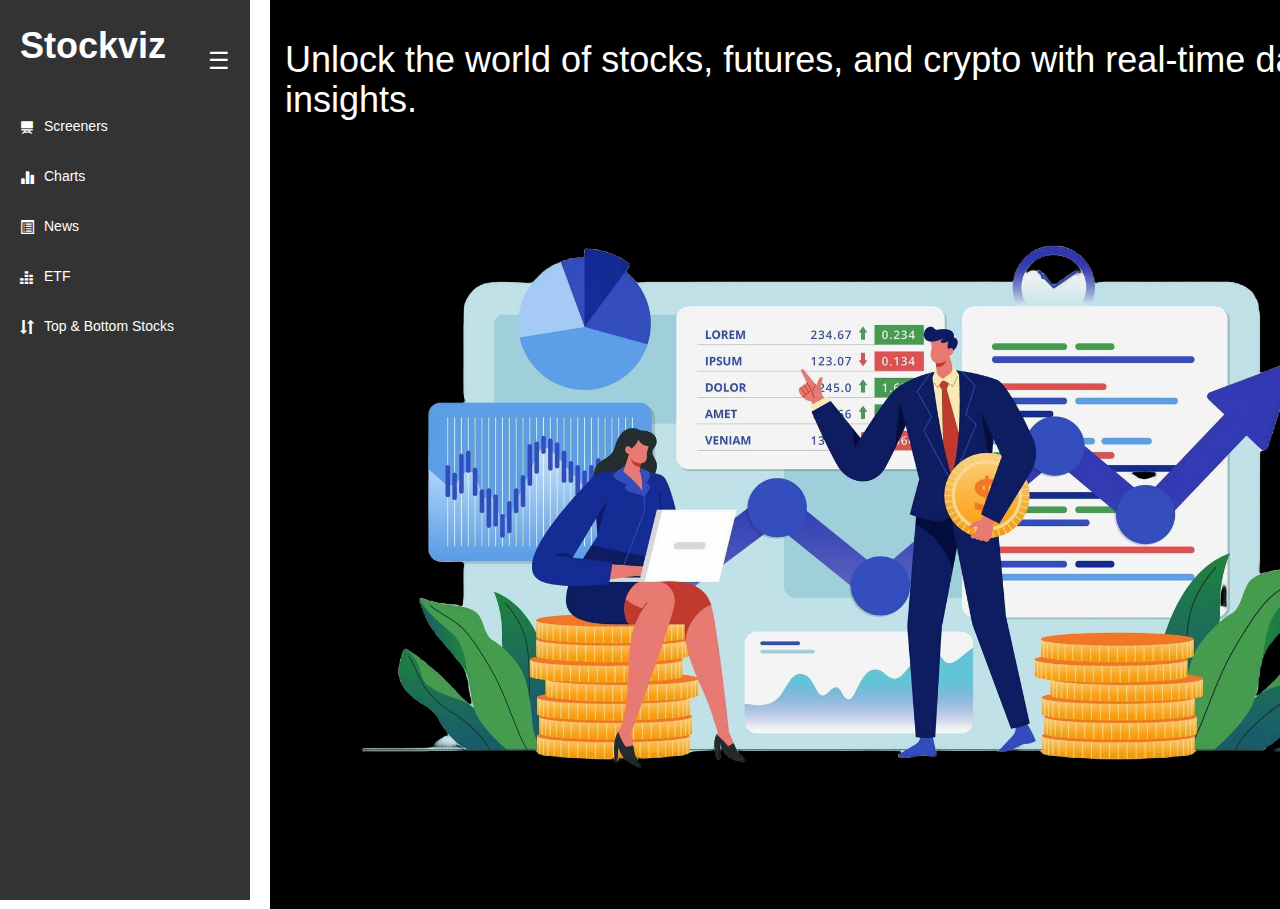
<file: index.html>
<!DOCTYPE html>
<html lang="en">
  <head>
    <meta charset="UTF-8" />
    <meta name="viewport" content="width=device-width, initial-scale=1.0" />
    <title>Stockviz</title>
    <link rel="stylesheet" href="style.css" />
    <link
      rel="stylesheet"
      href="https://cdnjs.cloudflare.com/ajax/libs/font-awesome/4.7.0/css/font-awesome.min.css"
    />
    <link
      rel="stylesheet"
      href="https://maxcdn.bootstrapcdn.com/bootstrap/3.3.7/css/bootstrap.min.css"
    />
    <script src="https://ajax.googleapis.com/ajax/libs/jquery/3.2.1/jquery.min.js"></script>
    <script src="https://maxcdn.bootstrapcdn.com/bootstrap/3.3.7/js/bootstrap.min.js"></script>
  </head>
  <body>
    <div id="navbar" class="collapsed">
      <div class="logo-toggle">
        <div class="logo">Stockviz</div>
        <button id="navbarToggle" class="toggle-button">☰</button>
      </div>

      <ul class="nav2">
        <li>
          <a href="/Screeners.html"
            ><span class="glyphicon glyphicon-blackboard"></span>
            <span class="text">Screeners</span></a
          >
        </li>
        <li>
          <a href="/charts.html"
            ><span class="glyphicon glyphicon-stats"></span>
            <span class="text">Charts</span></a
          >
        </li>
        <li>
          <a href="/news.html"
            ><span class="glyphicon glyphicon-list-alt"></span>
            <span class="text">News</span></a
          >
        </li>
        <li>
          <a href="/etf.html"
            ><span class="glyphicon glyphicon-equalizer"></span>
            <span class="text">ETF</span></a
          >
        </li>
        <li>
          <a href="/top.html"
            ><span class="glyphicon glyphicon-sort"></span>
            <span class="text">Top & Bottom Stocks</span></a
          >
        </li>
      </ul>
    </div>

    <div class="container content">
      <div class="cont1">
        <h1>
          Unlock the world of stocks, futures, and crypto with real-time data
          and insights.
        </h1>
      </div>
      <div class="cont2">
        <img src="trading.png" alt="Trading Image" />
      </div>
    </div>

    <script src="index.js"></script>
  </body>
</html>
</file>
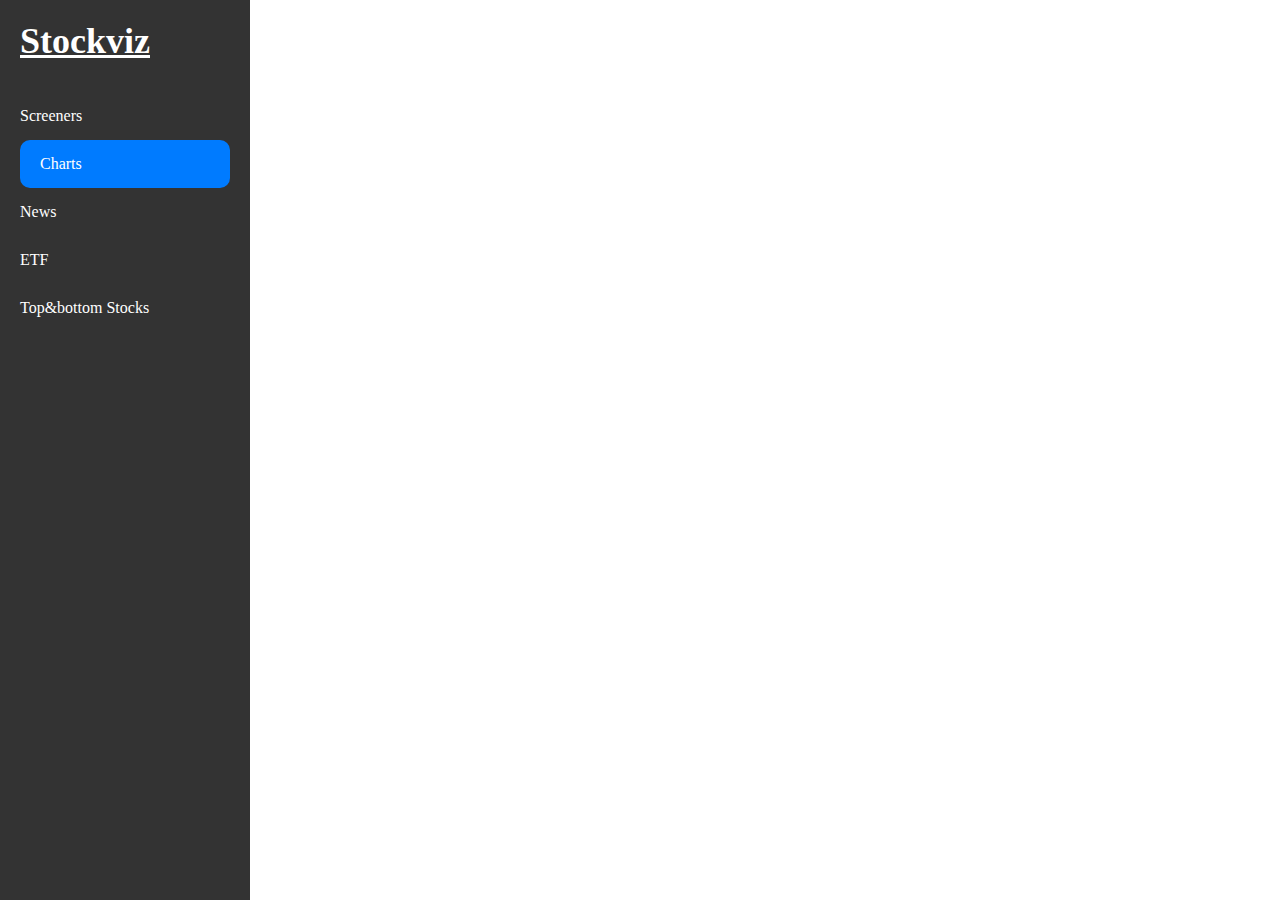
<file: charts.html>
<!DOCTYPE html>
<html lang="en">
  <head>
    <meta charset="UTF-8" />
    <meta name="viewport" content="width=device-width, initial-scale=1.0" />
    <title>Stockviz</title>
    <link rel="stylesheet" href="style.css" />
  </head>
  <body>
    <div class="charts">
      <div id="navbar">
        <a href="index.html"><div class="logo">Stockviz</div></a>
        <div>
          <div class="nav2">
            <a href="/Screeners.html">Screeners</a>
            <a href="/charts.html" class="active">Charts</a>
            <a href="/news.html">News</a>
            <a href="/etf.html">ETF</a>
            <a href="/top.html">Top&bottom Stocks</a>
          </div>
        </div>
      </div>
      <div class="chart-container">
        <!-- TradingView Widget BEGIN -->
        <div
          class="tradingview-widget-container"
          style="height: 100%; width: 100%"
        >
          <div
            class="tradingview-widget-container__widget"
            style="height: calc(100% - 32px); width: 100%"
          ></div>
          <div class="tradingview-widget-copyright">
            <a href="/" rel="noopener nofollow" target="_blank"
              ><span class="white-text">Track all markets on Stockviz</span></a
            >
          </div>
          <script
            type="text/javascript"
            src="https://s3.tradingview.com/external-embedding/embed-widget-advanced-chart.js"
            async
          >
              {
              "autosize": true,
              "symbol": "AMEX:SPY",
              "interval": "D",
              "timezone": "Etc/UTC",
              "theme": "dark",
              "style": "1",
              "locale": "en",
              "allow_symbol_change": true,
              "calendar": false,
              "support_host": "https://www.tradingview.com"
            }
          </script>
        </div>
        <!-- TradingView Widget END -->
      </div>
    </div>
  </body>
</html>
</file>
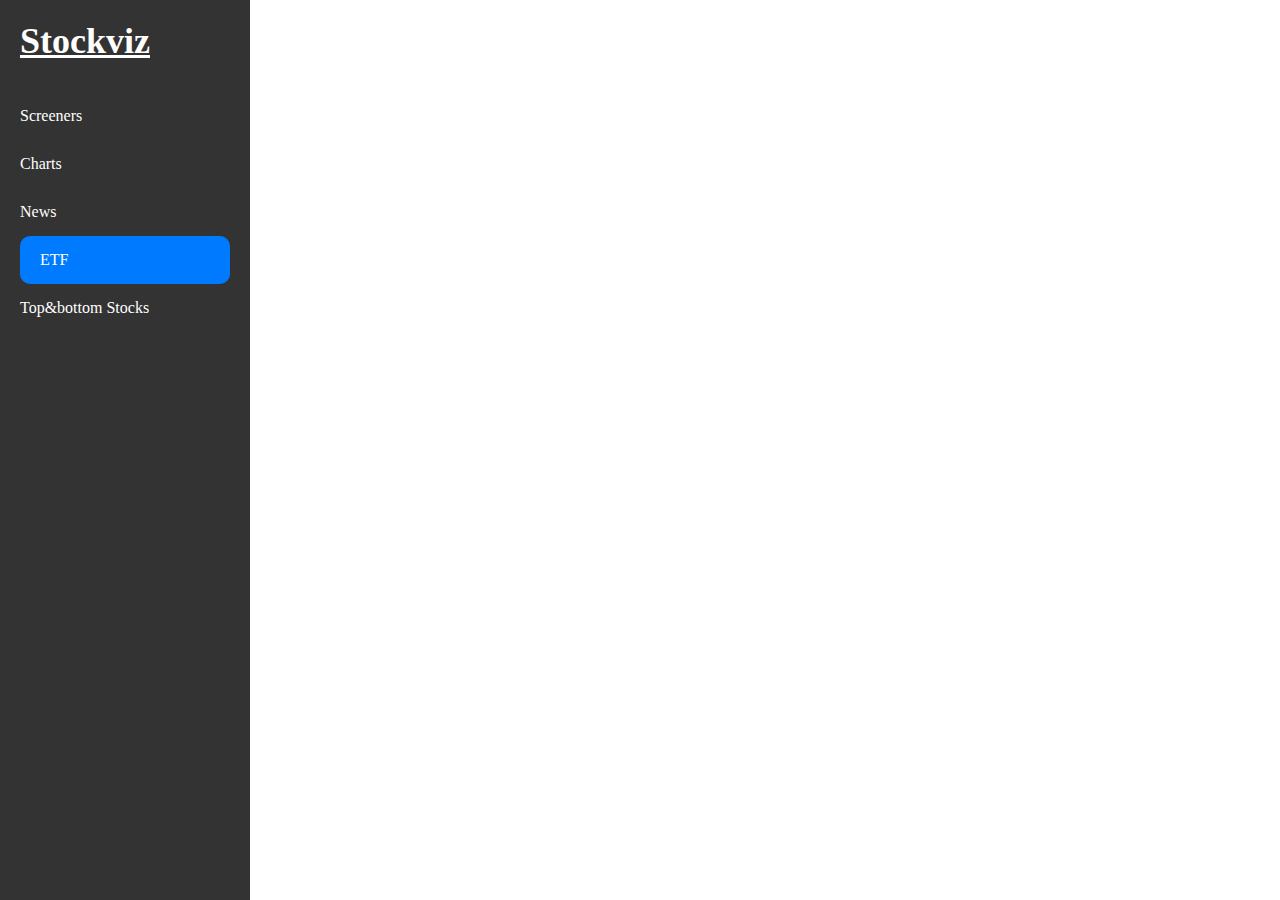
<file: etf.html>
<!DOCTYPE html>
<html lang="en">
  <head>
    <meta charset="UTF-8" />
    <meta
      name="viewport"
      href="/"
      content="width=device-width, initial-scale=1.0"
    />
    <title>Stockviz</title>
    <link rel="stylesheet" href="style.css" />
  </head>
  <body>
    <div class="ETF">
      <div id="navbar">
        <a href="index.html"><div class="logo">Stockviz</div></a>
        <div>
          <div class="nav2">
            <a href="/Screeners.html">Screeners</a>
            <a href="/charts.html">Charts</a>
            <a href="/news.html">News</a>
            <a href="/etf.html" class="active">ETF</a>
            <a href="/top.html">Top&bottom Stocks</a>
          </div>
        </div>
      </div>
      <div class="ETF-heatmap">
        <!-- TradingView Widget BEGIN -->
        <div class="tradingview-widget-container">
          <div class="tradingview-widget-container__widget"></div>
          <div class="tradingview-widget-copyright">
            <a href="/" rel="noopener nofollow" target="_blank"
              ><span class="blue-text">Track all markets on Stockviz</span></a
            >
          </div>
          <script
            type="text/javascript"
            src="https://s3.tradingview.com/external-embedding/embed-widget-etf-heatmap.js"
            async
          >
              {
              "dataSource": "AllUSEtf",
              "blockSize": "aum",
              "blockColor": "change",
              "grouping": "asset_class",
              "locale": "en",
              "symbolUrl": "",
              "colorTheme": "dark",
              "hasTopBar": false,
              "isDataSetEnabled": false,
              "isZoomEnabled": true,
              "hasSymbolTooltip": true,
              "isMonoSize": false,
              "width": "100%",
              "height": 850
            }
          </script>
        </div>
        <!-- TradingView Widget END -->
      </div>
    </div>
  </body>
</html>
</file>
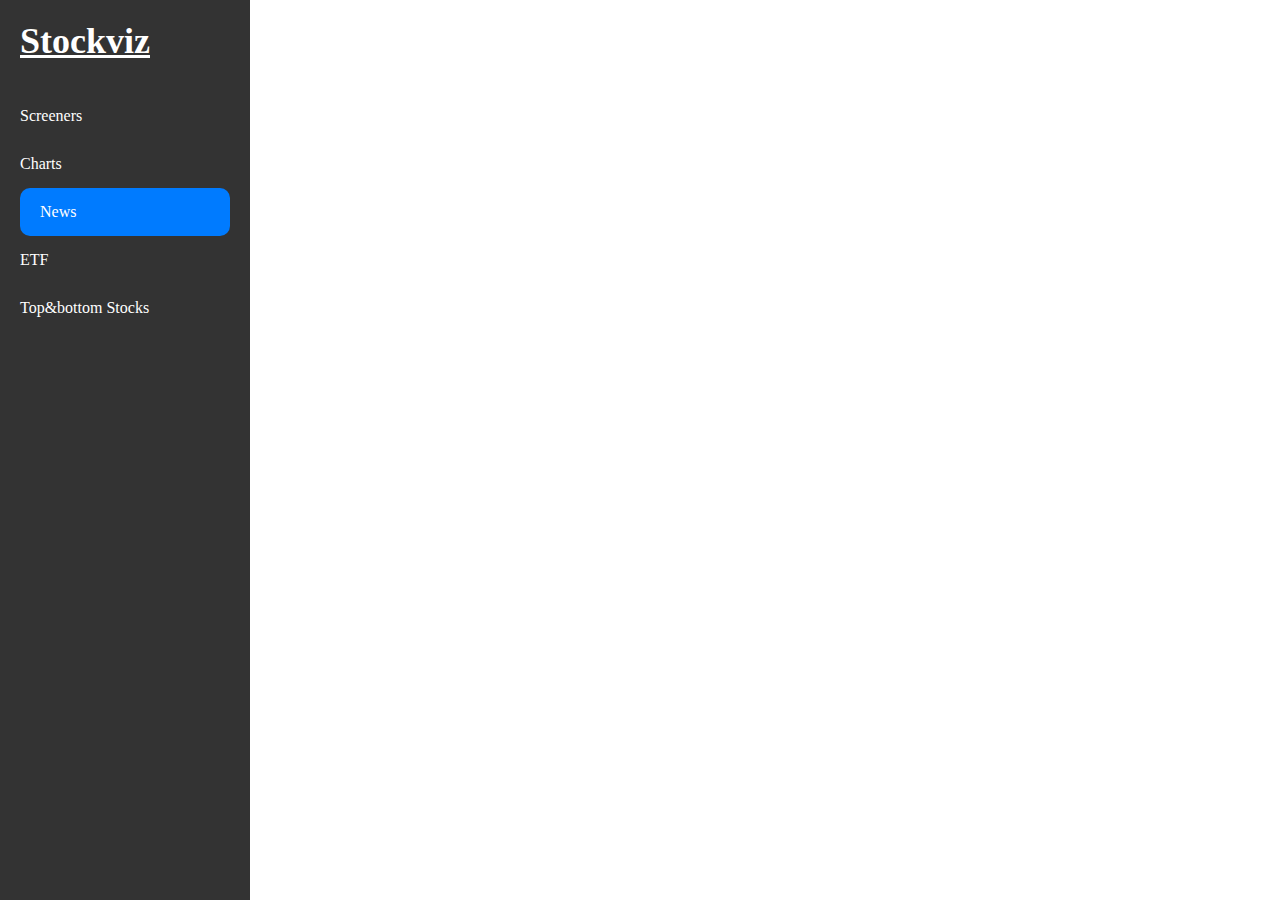
<file: news.html>
<!DOCTYPE html>
<html lang="en">
  <head>
    <meta charset="UTF-8" />
    <meta name="viewport" content="width=device-width, initial-scale=1.0" />
    <title>Stockviz</title>
    <link rel="stylesheet" type="text/css" href="style.css" />
  </head>
  <body>
    <!-- <div class="news"> -->
      <div id="navbar">
        <a href="index.html"
        ><div class="logo">Stockviz</div></a
      >        <div>
          <div class="nav2">
            <a href="/Screeners.html">Screeners</a>
            <a href="/charts.html">Charts</a>
            <a href="/news.html" class="active">News</a>
            <a href="/etf.html">ETF</a>
            <a href="/top.html">Top&bottom Stocks</a>
          </div>
        </div>
      </div>

      <!-- TradingView Widget BEGIN -->
      <div class="news">
        <div class="tradingview-widget-container">
          <div class="tradingview-widget-container__widget"></div>
          <div class="tradingview-widget-copyright">
            <a href="/" rel="noopener nofollow" target="_blank"
              ><span class="white-text">Track all markets on Stockviz</span></a
            >
          </div>
          <script
            type="text/javascript"
            src="https://s3.tradingview.com/external-embedding/embed-widget-timeline.js"
            async
          >
              {
              "feedMode": "all_symbols",
              "isTransparent": false,
              "displayMode": "regular",
              "width": "79%",
              "height": 850,
              "colorTheme": "dark",
              "locale": "en"
            }
          </script>
        </div>
      </div>
      <!-- TradingView Widget END -->
    </div>
  </body>
</html>
</file>
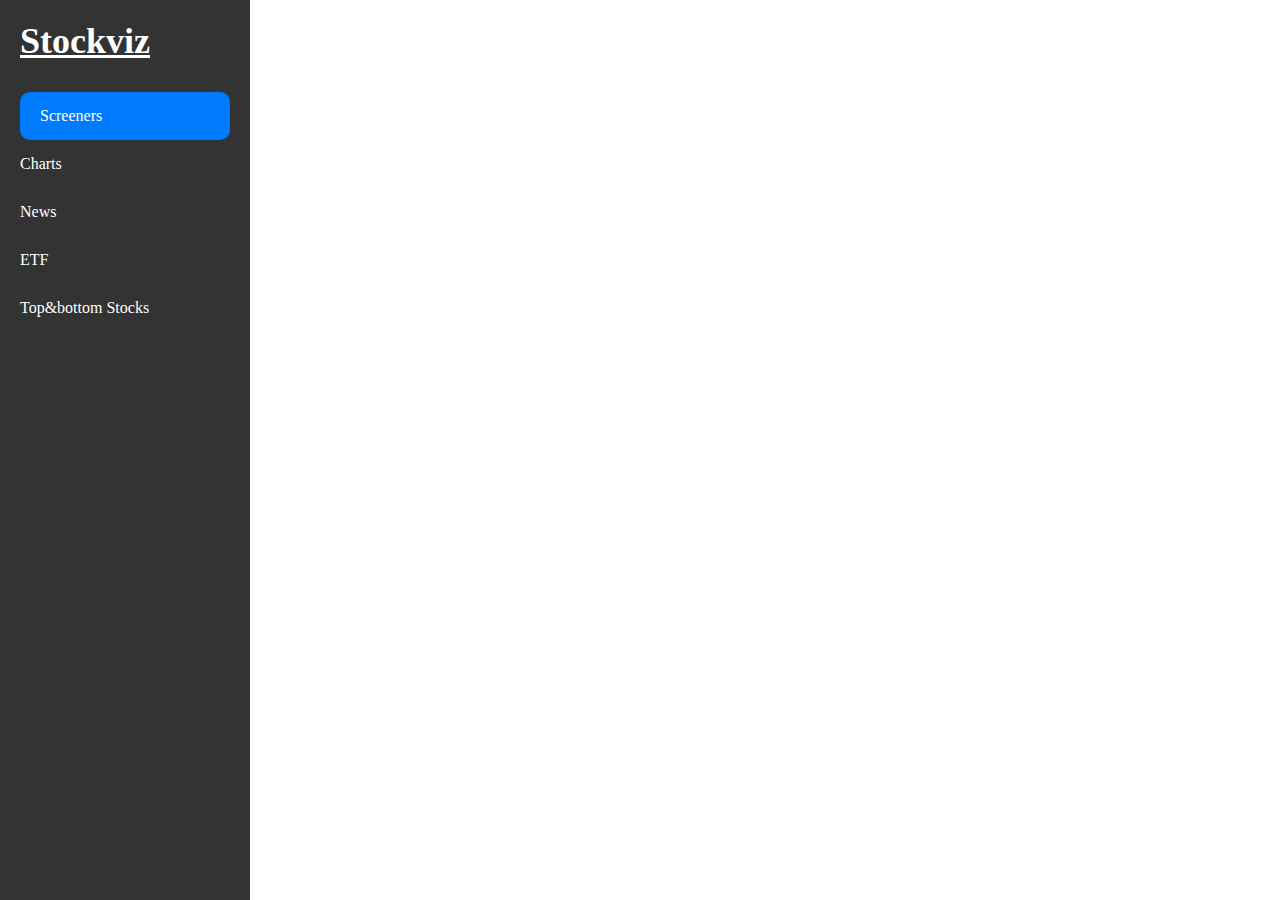
<file: Screeners.html>
<!DOCTYPE html>
<html lang="en">
  <head>
    <meta charset="UTF-8" />
    <meta name="viewport" content="width=device-width, initial-scale=1.0" />
    <title>Stockviz</title>
    <link rel="stylesheet" type="text/css" href="style.css" />
  </head>
  <body>
    <div id="navbar">
      <a href="index.html"><div class="logo">Stockviz</div></a>
      <div>
        <div class="nav2">
          <a href="/Screeners.html" class="active">Screeners</a>
          <a href="/charts.html">Charts</a>
          <a href="/news.html">News</a>
          <a href="/etf.html">ETF</a>
          <a href="/top.html">Top&bottom Stocks</a>
        </div>
      </div>
    </div>

    <div class="screeners">
      <!-- TradingView Widget BEGIN -->
      <div class="tradingview-widget-container">
        <div class="tradingview-widget-container__widget"></div>
        <div class="tradingview-widget-copyright">
          <a href="/" rel="noopener nofollow" target="_blank"
            ><span class="white-text">Track all markets on Stockviz</span></a
          >
        </div>
        <script
          type="text/javascript"
          src="https://s3.tradingview.com/external-embedding/embed-widget-screener.js"
          async
        >
            {
            "width": "100%",
            "height": 850,
            "defaultColumn": "overview",
            "defaultScreen": "most_capitalized",
            "market": "america",
            "showToolbar": true,
            "colorTheme": "dark",
            "locale": "en"
          }
        </script>
      </div>
      <!-- TradingView Widget END -->
    </div>
  </body>
</html>
</file>
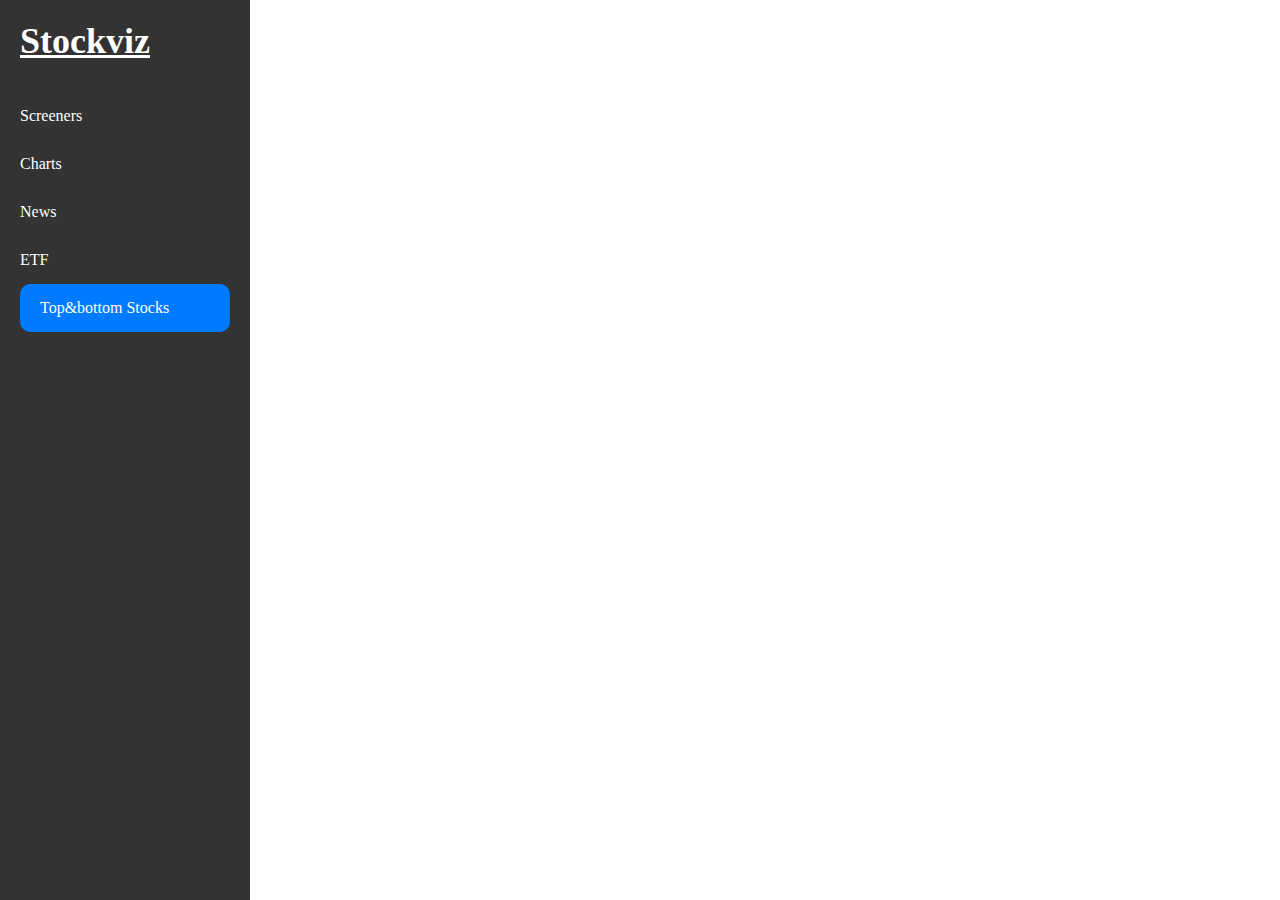
<file: top.html>
<!DOCTYPE html>
<html lang="en">
  <head>
    <meta charset="UTF-8" />
    <meta name="viewport" content="width=device-width, initial-scale=1.0" />
    <title>Stockviz</title>
    <link rel="stylesheet" href="style.css" />
  </head>
  <body>
    <div class="top">
      <div id="navbar">
        <a href="index.html"><div class="logo">Stockviz</div></a>
        <div>
          <div class="nav2">
            <a href="/Screeners.html">Screeners</a>
            <a href="/charts.html">Charts</a>
            <a href="/news.html">News</a>
            <a href="/etf.html">ETF</a>
            <a href="/top.html" class="active">Top&bottom Stocks</a>
          </div>
        </div>
      </div>
      <div class="Top-10">
        <!-- TradingView Widget BEGIN -->
        <div class="tradingview-widget-container">
          <div class="tradingview-widget-container__widget"></div>
          <div class="tradingview-widget-copyright">
            <a href="/" rel="noopener nofollow" target="_blank"
              ><span class="white-text">Track all markets on Stockviz</span></a
            >
          </div>
          <script
            type="text/javascript"
            src="https://s3.tradingview.com/external-embedding/embed-widget-hotlists.js"
            async
          >
              {
              "colorTheme": "dark",
              "dateRange": "12M",
              "exchange": "US",
              "showChart": true,
              "locale": "en",
              "largeChartUrl": "",
              "isTransparent": false,
              "showSymbolLogo": false,
              "showFloatingTooltip": false,
              "width": "70%",
              "height": "600",
              "plotLineColorGrowing": "rgba(41, 98, 255, 1)",
              "plotLineColorFalling": "rgba(41, 98, 255, 1)",
              "gridLineColor": "rgba(42, 46, 57, 0)",
              "scaleFontColor": "rgba(209, 212, 220, 1)",
              "belowLineFillColorGrowing": "rgba(41, 98, 255, 0.12)",
              "belowLineFillColorFalling": "rgba(41, 98, 255, 0.12)",
              "belowLineFillColorGrowingBottom": "rgba(41, 98, 255, 0)",
              "belowLineFillColorFallingBottom": "rgba(41, 98, 255, 0)",
              "symbolActiveColor": "rgba(41, 98, 255, 0.12)"
            }
          </script>
        </div>
        <!-- TradingView Widget END -->
      </div>
    </div>
  </body>
</html>
</file>
<file: style.css>
/* General Reset */
* {
    padding: 0;
    margin: 0;
    box-sizing: border-box;
    color: #fff;
  }
  
  /* Navbar Styles */
  #navbar {
    background-color: #333;
    padding: 20px;
    width: 250px;
    height: 100vh;
    position: fixed;
    top: 0;
    left: 0;
    display: flex;
    flex-direction: column;
    transition: width 0.3s ease;
  }
  
  .logo {
    font-size: 36px;
    color: #fff;
    margin-bottom: 30px;
    font-weight: bold;
  }
  
  .logo-toggle {
    display: flex;
    align-items: center;
    justify-content: space-between;
  }
  
  .toggle-button {
    display: block;
    background-color: transparent;
    color: #fff;
    border: none;
    font-size: 24px;
    cursor: pointer;
  }
  
  .nav2 {
    display: flex;
    flex-direction: column;
    list-style-type: none;
    transition: all 0.3s;
  }
  
  .nav2 a {
    color: #fff;
    text-decoration: none;
    padding: 15px 0;
    text-align: left;
    display: flex;
    align-items: center;
    opacity: 1;
  }
  
  .glyphicon {
    margin-right: 10px;
  }
  
  .nav2 a:hover, .nav2 .active {
    background-color: #007bff;
    border-radius: 10px;
    padding-left: 20px;
  }
  
  /* Animation for Mobile View */
  @keyframes slideIn {
    from { transform: translateX(100%); opacity: 0; }
    to { transform: translateX(0); opacity: 1; }
  }
  
  .nav2.expanded a {
    animation: slideIn 0.5s forwards;
  }
  
  /* Content box style */
  .content {
    padding-top: 60px;
    padding-left: 1rem;
    padding-right: 1rem;
  }
  
  .container {
    margin-left: 270px !important;
    padding: 20px;
    background-color: #000000;
    min-height: 100vh;
  }
  
  .container img {
    width: 100%;
    height: 100%;
  }
  
  /* Mobile view adjustments */
  @media (max-width: 768px) {
    #navbar {
      position: static;
      width: 100vw;
      height: auto;
      flex-direction: row;
      align-items: center;
      justify-content: space-between;
      transition: none;
    }
  
    .nav2 {
      display: none;
      flex-direction: column;
      background-color: #333;
      width: 100%;
    }
  
    #navbar.expanded .nav2 {
      display: flex;
    }
  
    .container {
      margin-left: 0 !important;
      padding: 20px;
      background-color: #000000;
      min-height: 100vh;
    }
  }
</file>
